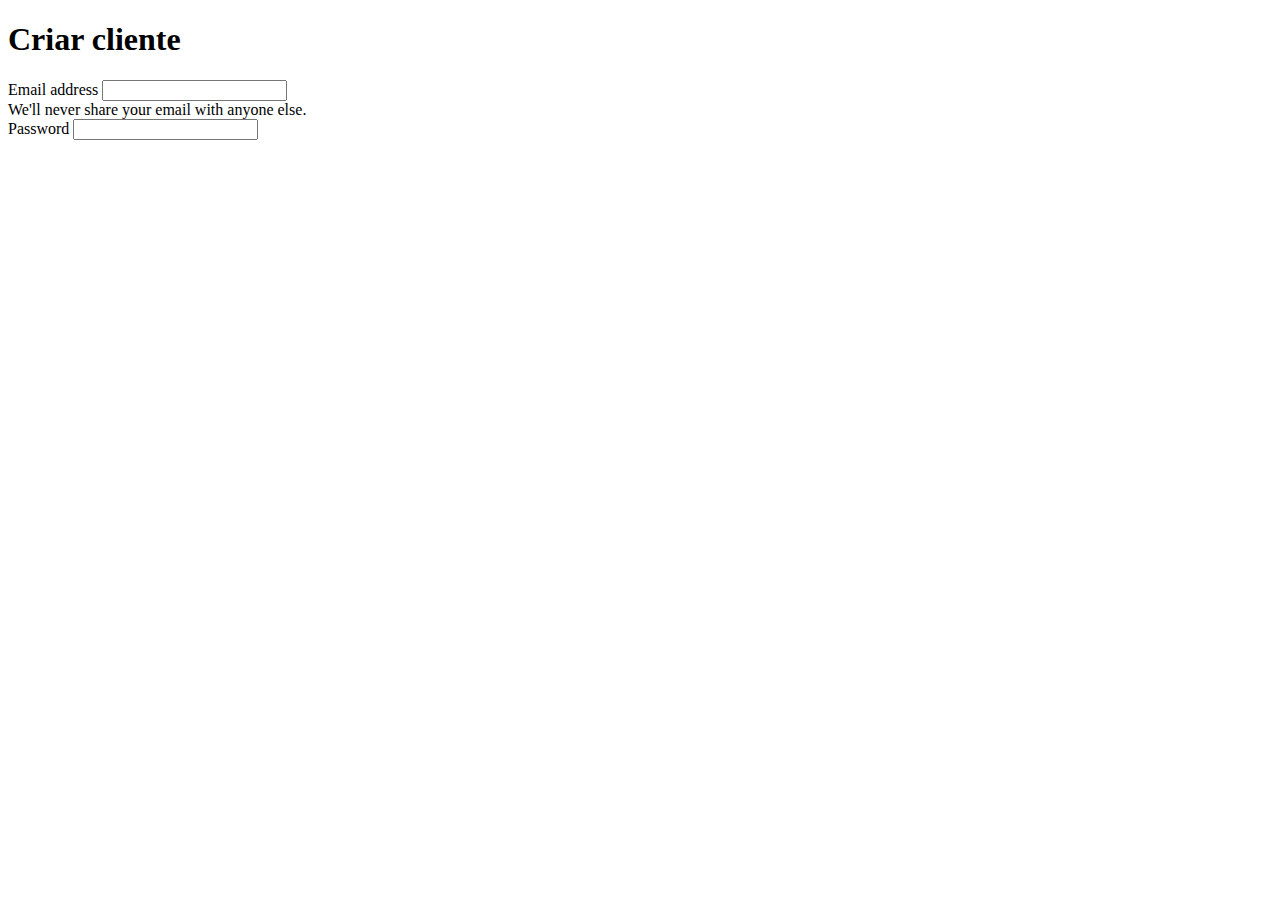
<file: templates/formulario_criar_cliente.html>
<!DOCTYPE html>
<html lang="pt-br">
<head>
    <meta charset="UTF-8">
    <meta name="viewport" content="width=device-width, initial-scale=1.0">
    <title>Criar Cliente</title>
</head>
<body>
    <h1>Criar cliente</h1>
    <form>
        <div class="mb-3">
          <label for="exampleInputEmail1" class="form-label">Email address</label>
          <input type="email" class="form-control" id="exampleInputEmail1" aria-describedby="emailHelp">
          <div id="emailHelp" class="form-text">We'll never share your email with anyone else.</div>
        </div>
        <div class="mb-3">
          <label for="exampleInputPassword1" class="form-label">Password</label>
          <input type="password" class="form-control" id="exampleInputPassword1">
        </div>
       
      </form>
</body>
</html>
</file>
